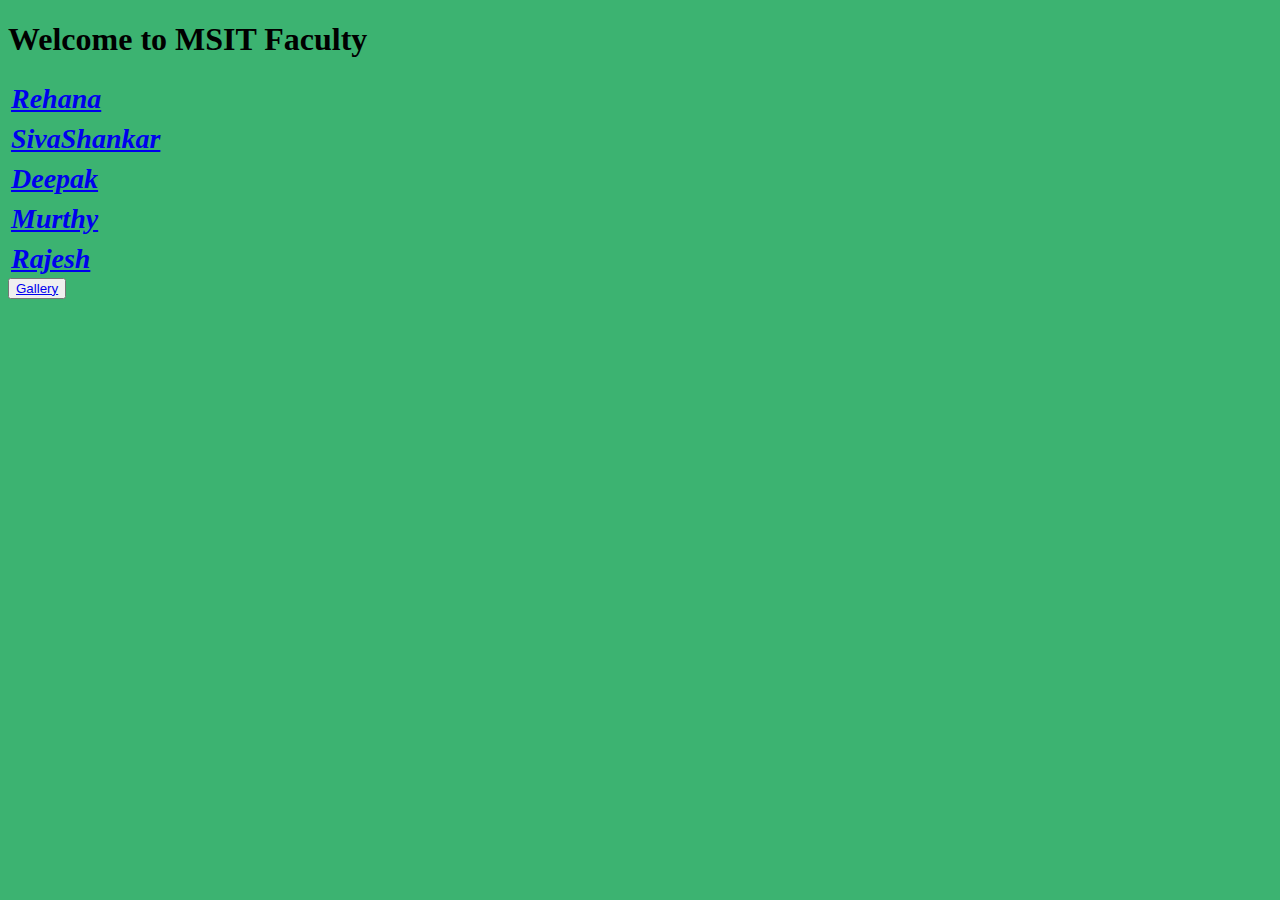
<file: Project 0/index.html>
<!DOCTYPE html>
<html>
  <head>
    <title>MSIT</title>
    
    <link rel="stylesheet" type="text/css" href="1.css" />
  </head>
  <body class="intro">
    
    <div id="names">
      <h1>
        Welcome to MSIT Faculty</h1>
        <table  >
       <tr><td><a href="first.html">Rehana</a></td></tr><tr><td></td></tr>
       <tr><td><a href="fourth.html">SivaShankar</a></td></tr><tr><td></td></tr>
       <tr><td><a href="fourth.html">Deepak</a></td></tr><tr><td></td></tr>
       <tr><td><a href="fourth.html">Murthy</a></td></tr><tr><td></td></tr>
       <tr><td><a href="second.html">Rajesh</a></td></tr>
   		</table>


      
    </div>
     <button type="button" name="button"><a href="third.html">Gallery</a></button>
  </body>
</html>
</file>
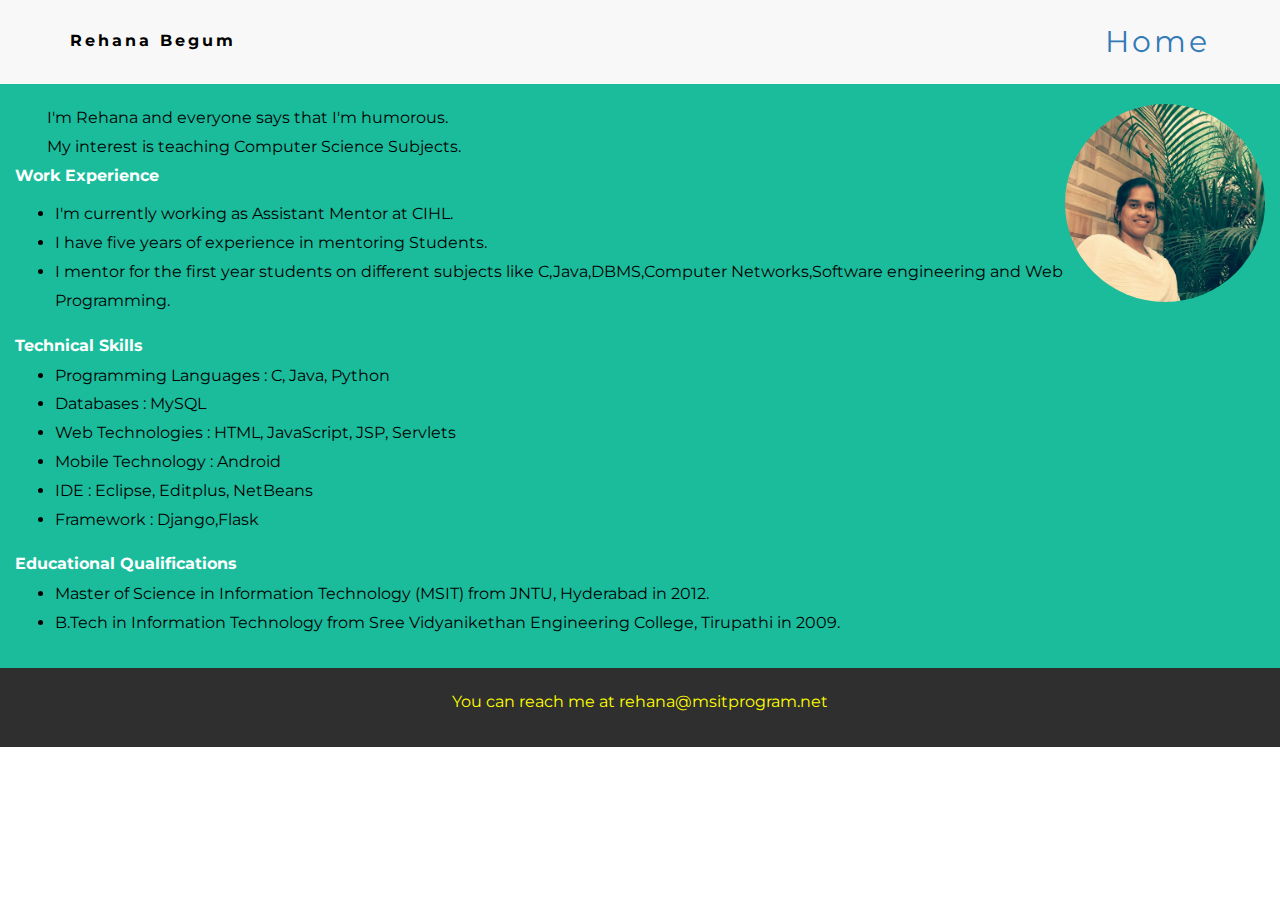
<file: Project 0/first.html>
<!DOCTYPE html>
<html lang="en">
<head>
  <!-- Theme Made By www.w3schools.com - No Copyright -->
  <title>Rehana Begum</title>
  <meta charset="utf-8">
  <meta name="viewport" content="width=device-width, initial-scale=1">
  <link rel="stylesheet" href="https://maxcdn.bootstrapcdn.com/bootstrap/3.3.7/css/bootstrap.min.css">
  <link href="https://fonts.googleapis.com/css?family=Montserrat" rel="stylesheet">
  <script src="https://ajax.googleapis.com/ajax/libs/jquery/3.3.1/jquery.min.js"></script>
  <script src="https://maxcdn.bootstrapcdn.com/bootstrap/3.3.7/js/bootstrap.min.js"></script>
  <style>
  body {
      font: 20px Montserrat, sans-serif;
      line-height: 1.8;
      color: #f5f6f7;
  }
  p {font-size: 16px;color:black;}
  li {font-size: 16px;color:black;}
  b {font-size: 16px;color:white;}
  .margin {margin-bottom: 45px;}
  .bg-1 { 
      background-color: #1abc9c; /* Green */
      color: #ffffff;
  }
  .bg-2 { 
      background-color: #474e5d; /* Dark Blue */
      color: #ffffff;
  }
  .bg-3 { 
      background-color: #ffffff; /* White */
      color: #555555;
  }
  .bg-4 { 
      background-color: #2f2f2f; /* Black Gray */
      color: #fff;
  }
  .container-fluid {
      padding-top: 20px;
      padding-bottom: 20px;
  }
  .navbar {
      padding-top: 15px;
      padding-bottom: 15px;
      border: 0;
      border-radius: 0;
      margin-bottom: 0;
      font-size: 30px;
      letter-spacing: 3px;
  }
  .navbar-nav  li a:hover {
      color: #1abc9c !important;
  }
  </style>
</head>
<body>

<!-- Navbar -->
<nav class="navbar navbar-default">
  <div class="container">
    <div class="navbar-header">
      <button type="button" class="navbar-toggle" data-toggle="collapse" data-target="#myNavbar">
        <span class="icon-bar"></span>
        <span class="icon-bar"></span>
        <span class="icon-bar"></span>                        
      </button>
      <a class="navbar-brand" href="#"><b style="color:black;">Rehana Begum</b></a>
    </div>
    <div class="collapse navbar-collapse" id="myNavbar">
      <ul class="nav navbar-nav navbar-right">
        <a href="index.html">Home</a>
      </ul>
    </div>
  </div>
</nav>

<!-- First Container -->
<div class="container-fluid bg-1 text-left">
  <img src="me.jpg" alt="no image" class="img-responsive img-circle margin" height=200 width=200 align="right">
  <p>&nbsp&nbsp&nbsp&nbsp&nbsp&nbsp&nbsp&nbspI'm Rehana and everyone says that I'm humorous.<br>&nbsp&nbsp&nbsp&nbsp&nbsp&nbsp&nbsp&nbspMy interest is teaching Computer Science Subjects.  
<br><b>Work Experience</b><br><ul><li>I'm currently working as Assistant Mentor at CIHL.</li><li>
I have five years of experience in mentoring Students.</li><li>
I mentor for the first year students on different subjects like C,Java,DBMS,Computer Networks,Software 
engineering and Web Programming.
</li></ul>
<b>Technical Skills</b><br>
<ul><li>
Programming Languages :   C, Java, Python</li><li>
Databases   :   MySQL</li><li>
Web Technologies  :   HTML, JavaScript, JSP, Servlets</li><li>
Mobile Technology       :   Android</li><li>
IDE     :   Eclipse, Editplus, NetBeans</li><li>
Framework               :   Django,Flask</li></ul>
<b>Educational Qualifications</b>
<ul>
<li>Master of Science in Information Technology (MSIT) from JNTU, Hyderabad in
2012.</li>
<li>B.Tech in Information Technology from Sree Vidyanikethan Engineering College,
Tirupathi in 2009.
</li>
</ul>
</p>
</div>
<!-- Footer -->
<footer class="container-fluid bg-4 text-center">
  <p style="color:yellow;">You can reach me at rehana@msitprogram.net</p>
</footer>

</body>
</html>
</file>
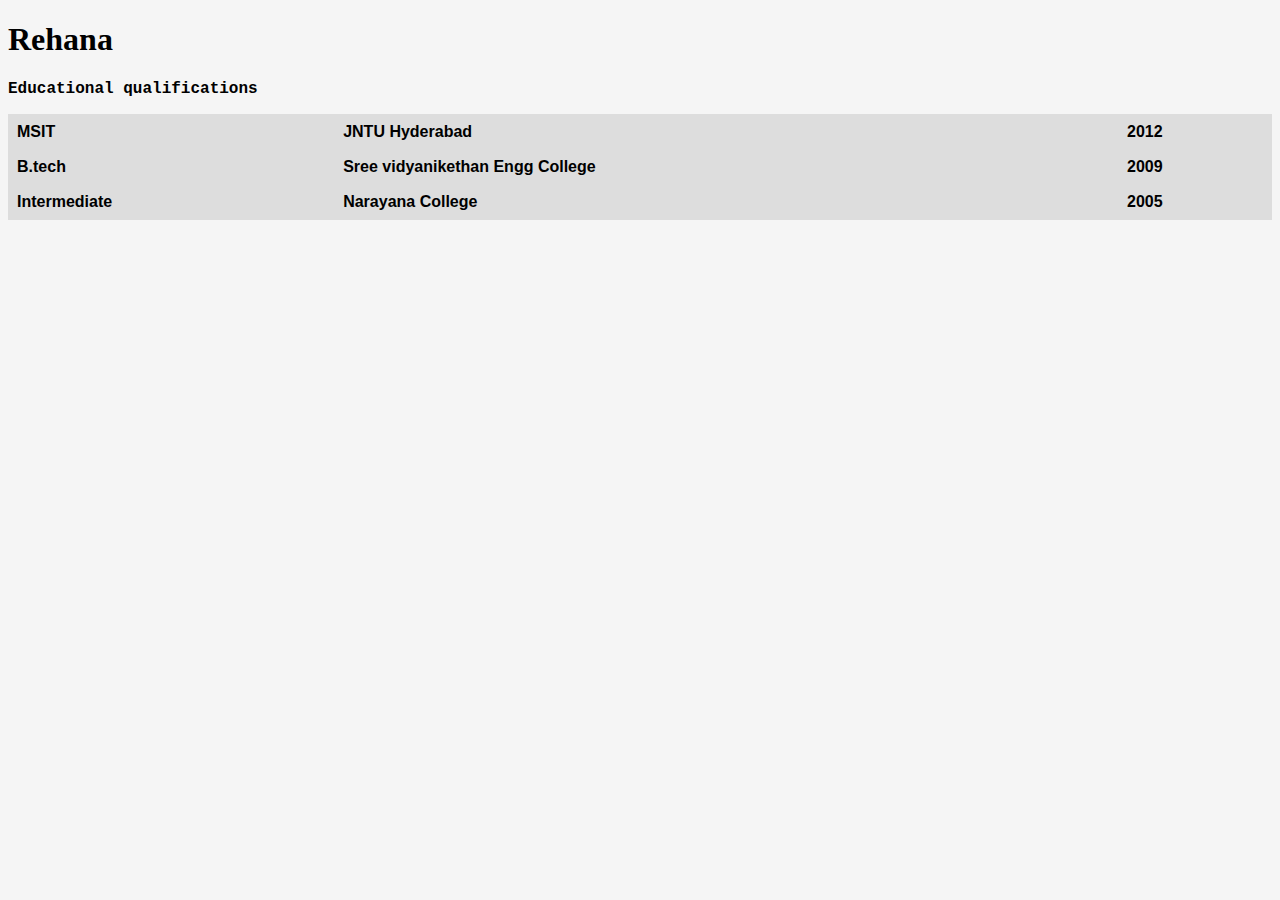
<file: Project 0/sample.html>
<!DOCTYPE html>
<html>
    <head>
        <title> MSIT So Far </title>
        <meta name="viewport" content="width=device-width, initial-scale=1.0">
        <meta http-equiv="X-UA-Compatible" content="IE=edge">
       
        <link href = "2.css" rel = "stylesheet">   
        <style>
            body {
                background-color: whitesmoke;
            }
            
            div.ex1 {
                overflow: scroll;
            }

            @media (max-width: 499px) {
                .h1cl {
                    color: black;
                }
            }

            @media (min-width: 500px) {
                .h1cl {
                    color: goldenrod;
                }
            }
            .intro {
                     
                    font-weight: bold;
                    }

            
        </style>     
        </head>

    <body class="intro">
        <h1>Rehana </h1>
        <p style="font-family:courier;">Educational qualifications</p>
        <table>
            <tr><td>MSIT</td><td>JNTU Hyderabad</td><td>2012</td>
            </tr>
            <tr><td>B.tech</td><td>Sree vidyanikethan Engg College</td><td>2009</td>

            </tr>
            <tr><td>Intermediate</td><td>Narayana College</td><td>2005</td>
            </tr>
        </table>
    </body>
</file>
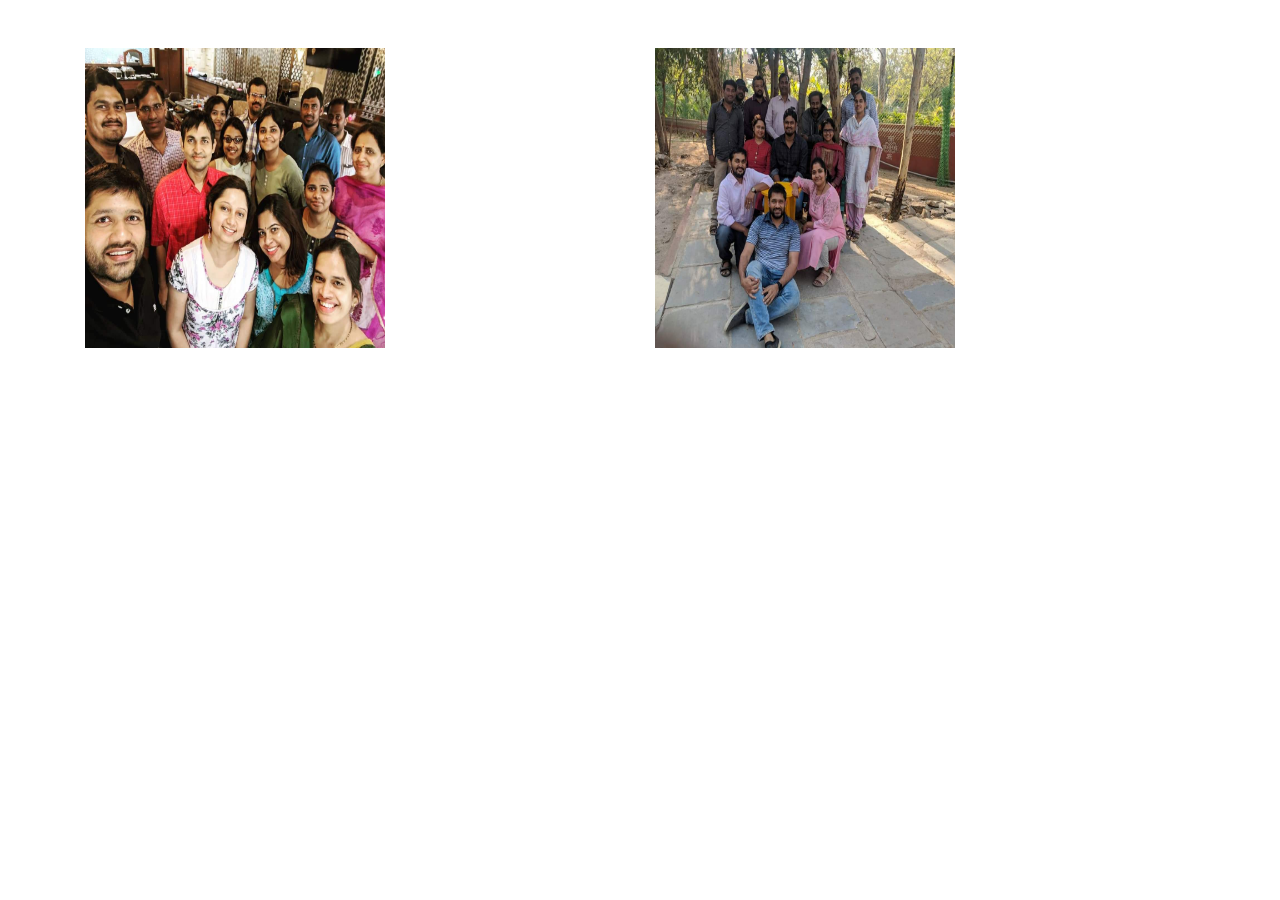
<file: Project 0/third.html>
<html>
 <head>
    <title>Gallery</title>
    <meta charset="utf-8">
  <meta name="viewport" content="width=device-width, initial-scale=1">
  <link rel="stylesheet" href="https://maxcdn.bootstrapcdn.com/bootstrap/4.4.1/css/bootstrap.min.css">
  <script src="https://ajax.googleapis.com/ajax/libs/jquery/3.4.1/jquery.min.js"></script>
  <script src="https://cdnjs.cloudflare.com/ajax/libs/popper.js/1.16.0/umd/popper.min.js"></script>
  <script src="https://maxcdn.bootstrapcdn.com/bootstrap/4.4.1/js/bootstrap.min.js"></script>
</head>

 <body>
 	<br><br>
<div class="container">
 <div class="row">
      <div class="col-sm">
        
        	<img src="1.jpeg" style="width:300px;height:300px;">

        
      </div>
      <div class="col-sm">
       
        	<img src="2.jpeg" style="width:300px;height:300px;">
        	
      </div>
  </div>
</div>
</body>

</html>
</file>
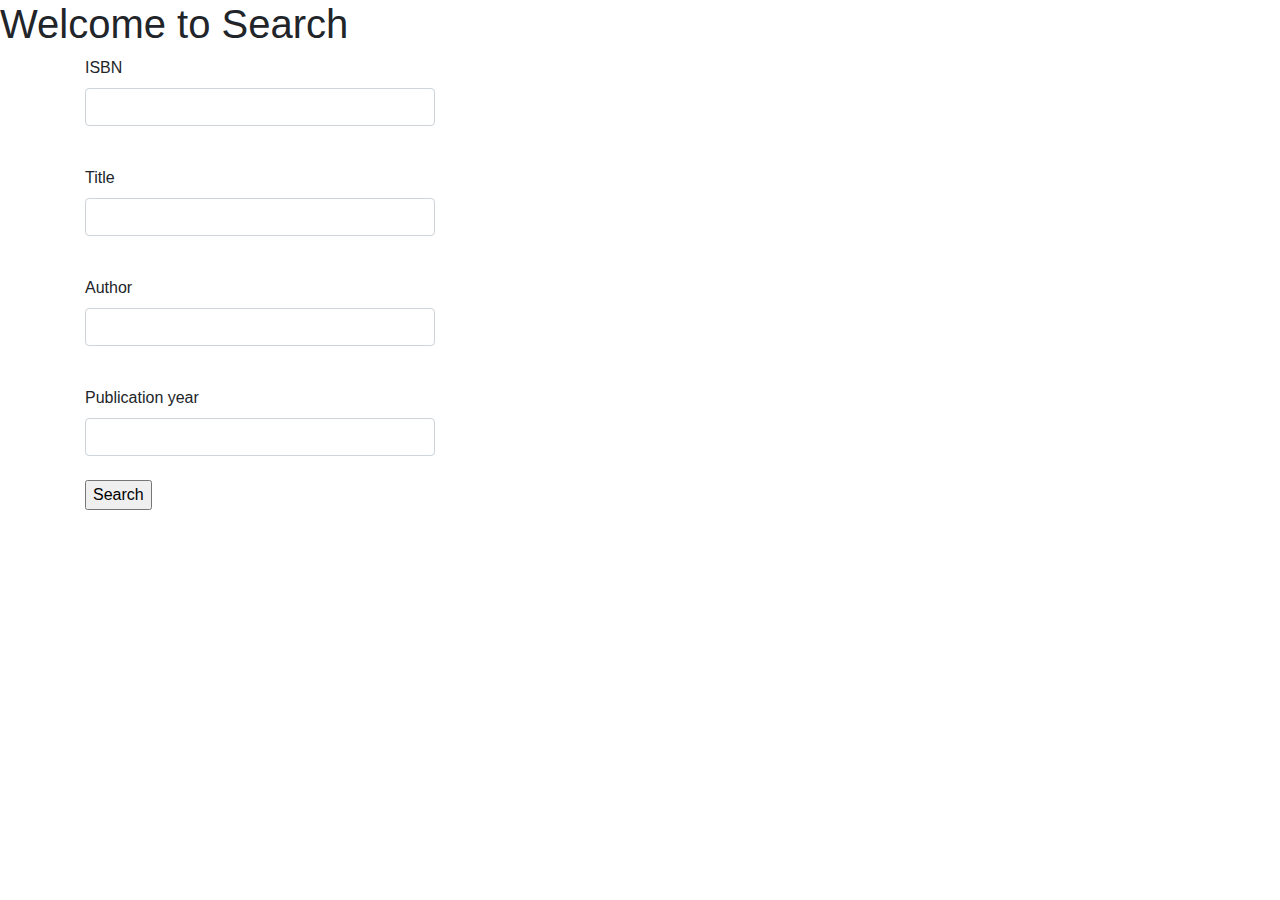
<file: project1/templates/search.html>
<html>
  <head>
    <title>Search Books</title>
    <link rel="stylesheet" href="https://maxcdn.bootstrapcdn.com/bootstrap/4.4.1/css/bootstrap.min.css">
  <script src="https://ajax.googleapis.com/ajax/libs/jquery/3.4.1/jquery.min.js"></script>
  <script src="https://cdnjs.cloudflare.com/ajax/libs/popper.js/1.16.0/umd/popper.min.js"></script>
  <script src="https://maxcdn.bootstrapcdn.com/bootstrap/4.4.1/js/bootstrap.min.js"></script> 
</head>
<body>
	<h1>
		Welcome to Search 
	</h1>	 
	<form action="/search" method = "POST">
	<div class="container">
		<div class="row"> 
            <div class="col-sm-4"> 
			 <div class="form-group">
		  		<label for="isbn">ISBN</label><br>
		  		<input type="text" class="form-control" name="isbn" value="" size="10"><br>
		  	 </div>
		  </div>
		</div>
		<div class="row"> 
            <div class="col-sm-4"> 
			 <div class="form-group">
		  		<label for="title">Title</label><br>
		  		<input type="text" class="form-control" name="title" value="" size="10"><br>
		  	 </div>
		  </div>
		</div>
		<div class="row"> 
            <div class="col-sm-4"> 
			 <div class="form-group">
		  		<label for="author">Author</label><br>
		  		<input type="text" class="form-control" name="author" value="" size="10"><br>
		  	 </div>
		  </div>
		</div>
		<div class="row"> 
            <div class="col-sm-4"> 
			 <div class="form-group">
		  		<label for="year">Publication year</label><br>
		  		<input type="text" class="form-control" name="year" value="" size="10"><br>
		  		<input type="submit" value="Search"><br><br>

		  	 </div>
		  </div>
		</div>
	</div>

  </body> 
</html>
</file>
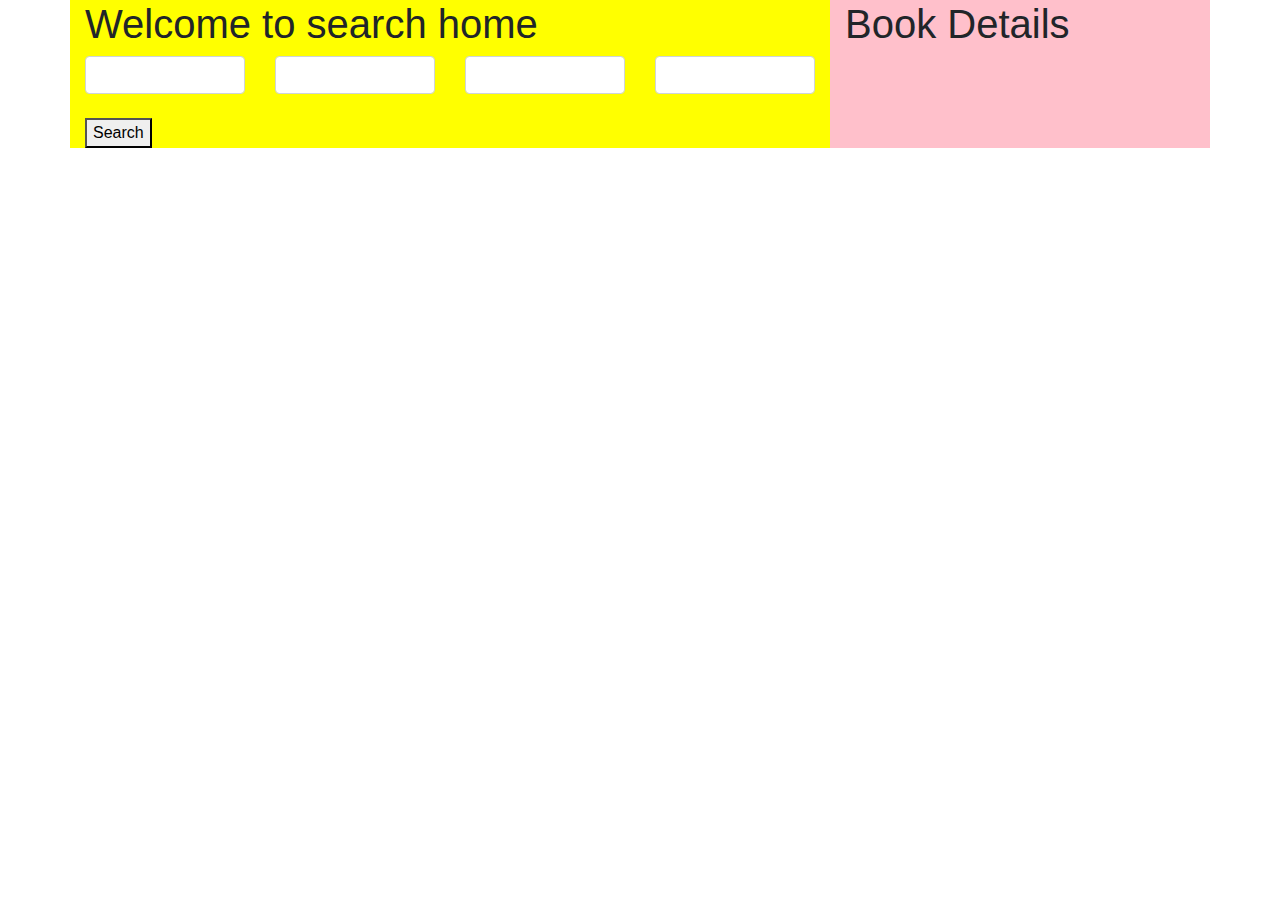
<file: project1/templates/searchhome.html>
<!doctype html>
<html>
 <meta charset="utf-8">
  <meta name="viewport" content="width=device-width, initial-scale=1">
  <link rel="stylesheet" href="https://maxcdn.bootstrapcdn.com/bootstrap/4.4.1/css/bootstrap.min.css">
  <script src="https://ajax.googleapis.com/ajax/libs/jquery/3.4.1/jquery.min.js"></script>
  <script src="https://cdnjs.cloudflare.com/ajax/libs/popper.js/1.16.0/umd/popper.min.js"></script>
  <script src="https://maxcdn.bootstrapcdn.com/bootstrap/4.4.1/js/bootstrap.min.js"></script>
  <script>

function searchBookData() {
      var xhttp = new XMLHttpRequest();
      // isbn
      var isbn = document.getElementById("isbninput").value;
      var title = document.getElementById("titleinput").value;
      var author = document.getElementById("authorinput").value;
      var year = document.getElementById("yearinput").value;
      // console.log(isbn)
      // alert(isbn)
      xhttp.onreadystatechange = function() {
         if (this.readyState == 4 && this.status == 200) {
            var response = JSON.parse(this.responseText);
            console.log(response);
            
            var search_container = document.getElementById("search_container");
            var book_template = document.getElementById("book_template");
            txt = "<div id=\"book_template\">"
            for( let prop in response ){
               console.log( response[prop].isbn );
               txt += "<a id=\"book_anchor\" href=\"#\" onclick=loadBookData("+ response[prop].isbn +")>"
               txt += "<div class=\"row\" id=\"bookrecord\">"+
                     "<div class=\"col-sm-3\">" +
                        "<h5 id=\"isbn\" >" +response[prop].isbn + "</h5>"+
                     "</div>"+
                     "<div class=\"col-sm-3\">" +
                        "<h5 id=\"title\" >" +response[prop].title + "</h5>"+
                     "</div>"+
                     "<div class=\"col-sm-3\">" +
                        "<h5 id=\"author\" >" +response[prop].author + "</h5>"+
                     "</div>"+
                     "<div class=\"col-sm-3\">" +
                        "<h5 id=\"year\">" +response[prop].year + "</h5>"+
                     "</div>"+
                  "</div>"
                  txt += "</a>"
            }
            txt += "</div>"
            document.getElementById("book_template").innerHTML = txt   
         }
      };
      req = isbn + "-" + title + "-" + author + "-" + year
      xhttp.open("GET", "/api/search/"+ req, true);
      xhttp.send();
      }

     function loadBookData(id) {
      var xhttp = new XMLHttpRequest();
      var isbn = id;
      xhttp.onreadystatechange = function() {
         if (this.readyState == 4 && this.status == 200) {
            var response = JSON.parse(this.responseText);
            console.log(response);
            txt = "<div id=\"book_details\">" +
            "<h5 id=\"isbn\" >"+ response.isbn +"</h5>" +
            "<h5 id=\"title\" >"+ response.title +"</h5>" +
            "<h5 id=\"author\" >"+ response.author +"</h5>" +
            "<h5 id=\"year\" >"+ response.year +"</h5>"
            txt += "</div>"
            document.getElementById("book_details").innerHTML = txt 
         }
      };
      xhttp.open("GET", "/api/book/"+ isbn, true);
      xhttp.send();
      }
  </script> 
  <body>
   <div class="container">
      <div class="row">
        <!-- SEARCH -->
         <div id="search_container" class="col-sm-8" style="background-color:yellow;">
          
            <h1>Welcome to search home</h1>
            <div class="row">
               <div class="col-sm-3">
                  <input type="text" class="form-control" id="isbninput" size="10"><br>
               </div>
               <div class="col-sm-3">
                  <input type="text" class="form-control" id="titleinput" size="10"><br>
               </div>
               <div class="col-sm-3">
                  <input type="text" class="form-control" id="authorinput" size="10"><br>
               </div>
               <div class="col-sm-3">
                  <input type="text" class="form-control" id="yearinput" size="10"><br>
               </div>
            </div>
            <button type="submit" onclick="searchBookData()" value="Login">Search</button>
            <div id="book_template">

            </div>
         </div>

        <!-- BOOK -->
        <div class="col-sm-4" style="background-color:pink;">
         <h1>Book Details</h1>
         <div id="book_details">
            
         </div>
        </div>
      </div>
    </div>
   </body>
</html>
</file>
<file: Project 0/1.css>
.names {
  color: red;
  font-weight: bold; }

.intro {
  background-color: MediumSeaGreen; }

td {
  font-family: Georgia, Garamond, Serif;
  color: blue;
  font-style: italic;
  font-weight: bold;
  font-size: 28px; }

/*# sourceMappingURL=1.css.map */
</file>
<file: Project 0/2.css>
table {
  font-family: arial, sans-serif;
  border-collapse: collapse;
  width: 100%;
}

td, th {
  border: 1px solid #dddddd;
  text-align: left;
  padding: 8px;
}

tr {
  background-color: #dddddd;
}
</file>
